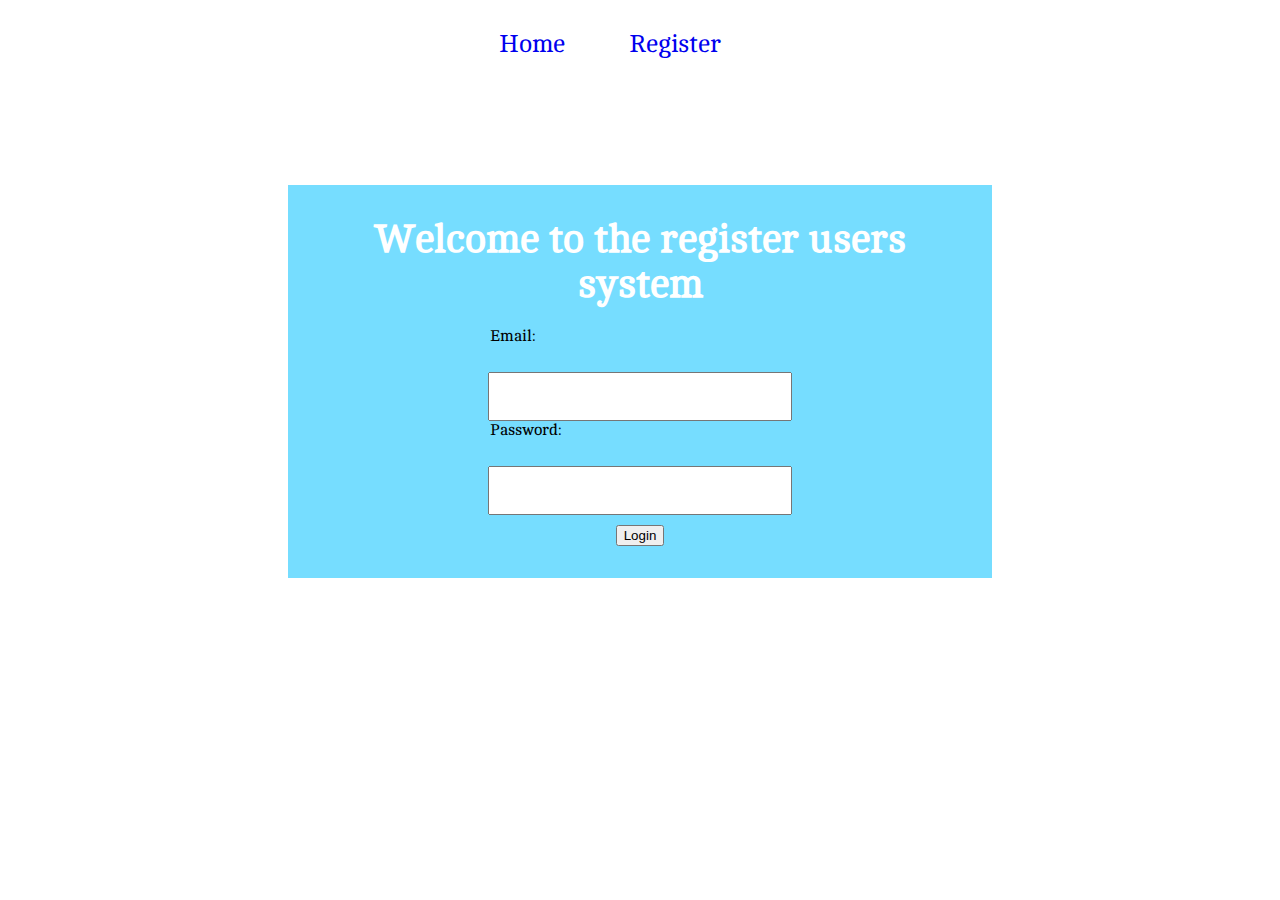
<file: index.html>
<!DOCTYPE html>
<html lang="en">
<head>
    <meta charset="UTF-8">
    <meta http-equiv="X-UA-Compatible" content="IE=edge">
    <meta name="viewport" content="width=device-width, initial-scale=1.0">
    <link href="https://cdn.jsdelivr.net/npm/bootstrap@5.1.3/dist/css/bootstrap.min.css" rel="stylesheet" integrity="sha384-1BmE4kWBq78iYhFldvKuhfTAU6auU8tT94WrHftjDbrCEXSU1oBoqyl2QvZ6jIW3" crossorigin="anonymous">
    <link rel="stylesheet" href="style/style.css">
    <title>Register Users</title>
</head>
<header>
        <nav class="menu">
        <a href="index.html">Home</a>
        <a href="register.html">Register</a>
    </nav>
</header>
<body>

    
    <div class="user-input">
      
        <h1>Welcome to the register users system</h1>
       
        <label>Email:</label>
        <input type="text" id="txtEmail">

        <label>Password:</label>
        <input type="Password" id="txtPassword">

        <div class="btn-login">
            <div>
                <button class="btn btn-light" id="btnLogin">Login</button>
            </div>
        </div>
    </div>

     <script src="https://ajax.googleapis.com/ajax/libs/jquery/3.6.0/jquery.min.js"></script> 
     <script src="scripts/storeManager.js"></script>
    <script src="scripts/login.js"></script>
</body>
</html>
</file>
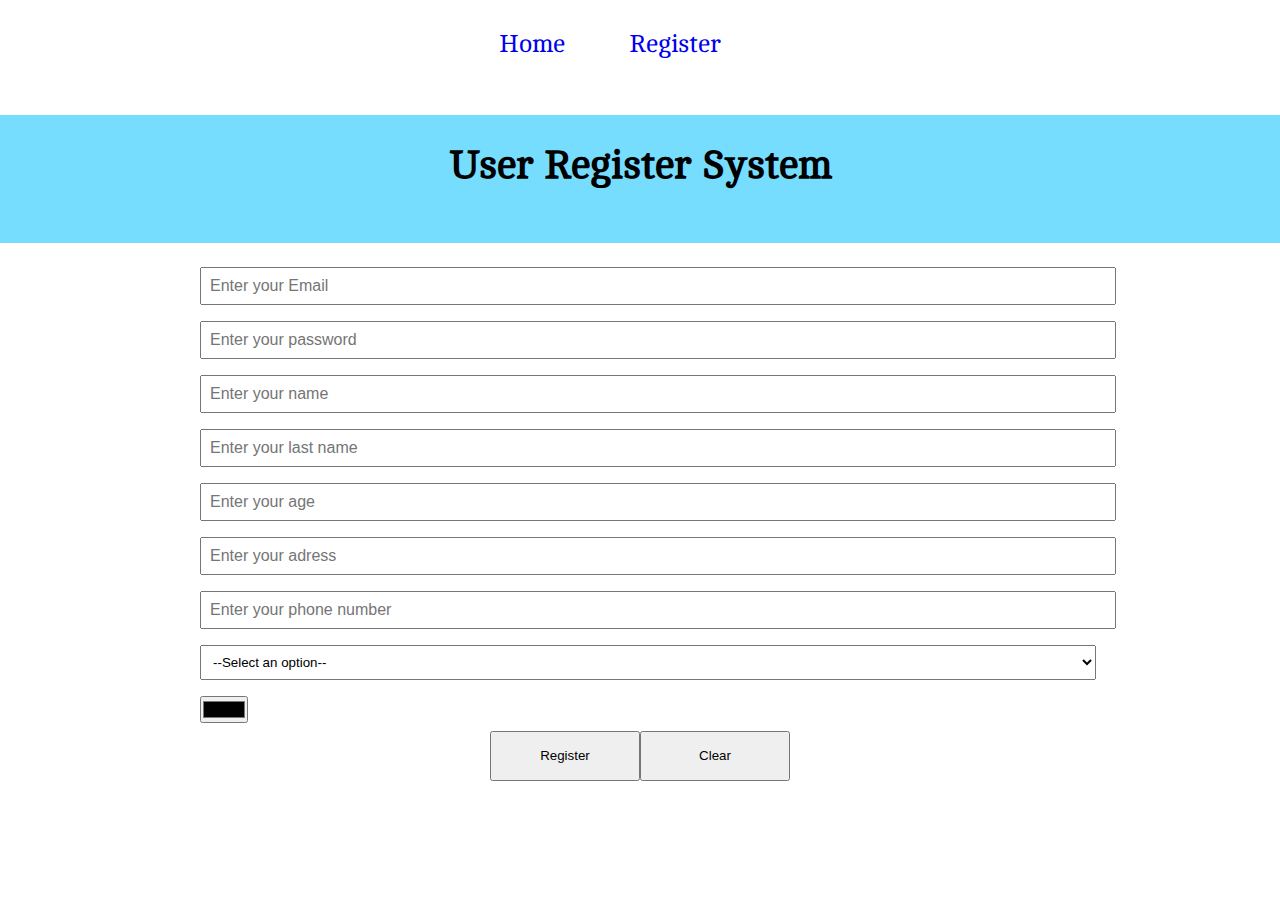
<file: register.html>
<!DOCTYPE html>
<html lang="en">
<head>
    <meta charset="UTF-8">
    <meta http-equiv="X-UA-Compatible" content="IE=edge">
    <meta name="viewport" content="width=device-width, initial-scale=1.0">
    <link href="https://cdn.jsdelivr.net/npm/bootstrap@5.1.3/dist/css/bootstrap.min.css" rel="stylesheet" integrity="sha384-1BmE4kWBq78iYhFldvKuhfTAU6auU8tT94WrHftjDbrCEXSU1oBoqyl2QvZ6jIW3" crossorigin="anonymous">
    <link rel="stylesheet" href="style/style.css">
    <title>User Registration System</title>
</head>
<header>
    <nav class="menu">
    <a href="index.html">Home</a>
    <a href="register.html">Register</a>
</nav>
</header>
<body>
    
    <!--create a form with email, password, first name, last name, age, address,phone number, payment, color-->
    <div class="register-container">
        <h1> User Register System</h1>
     <div class="form-container">
         <input type="text" placeholder="Enter your Email" id="txtEmail">
         <input type="password" placeholder="Enter your password" id="txtPassword">
         <input id="txtFirst" placeholder="Enter your name" >
         <input id="txtLast" placeholder="Enter your last name">
         <input id="txtAge" placeholder="Enter your age">
         <input id="txtAddress" placeholder="Enter your adress">
         <input id="txtPhone" placeholder="Enter your phone number"> 
         <select id ="selPayment">
             <option value="" disabled selected>--Select an option--</option>
             <option value="paypal">Paypal</option>
             <option value="check">Check</option>
             <option value="cash">Cash</option>
             <option value="videogames">Video Games</option>
             </select>
         <input id="txtColor" type=color placeholder="Select your favorite color">
        
         <div class="btn-register"><button Id="btnRegister" class="btn btn-outline-success" >Register</button>
            <button class="btn btn-danger" onclick="clearForm();">Clear</button>
        
     </div>

     </div>

    </div>
    
    <script src="https://ajax.googleapis.com/ajax/libs/jquery/3.6.0/jquery.min.js"></script> 
    <script src="scripts/storeManager.js"></script>
    <script src="scripts/app.js"></script>
</body>
</html>
</file>
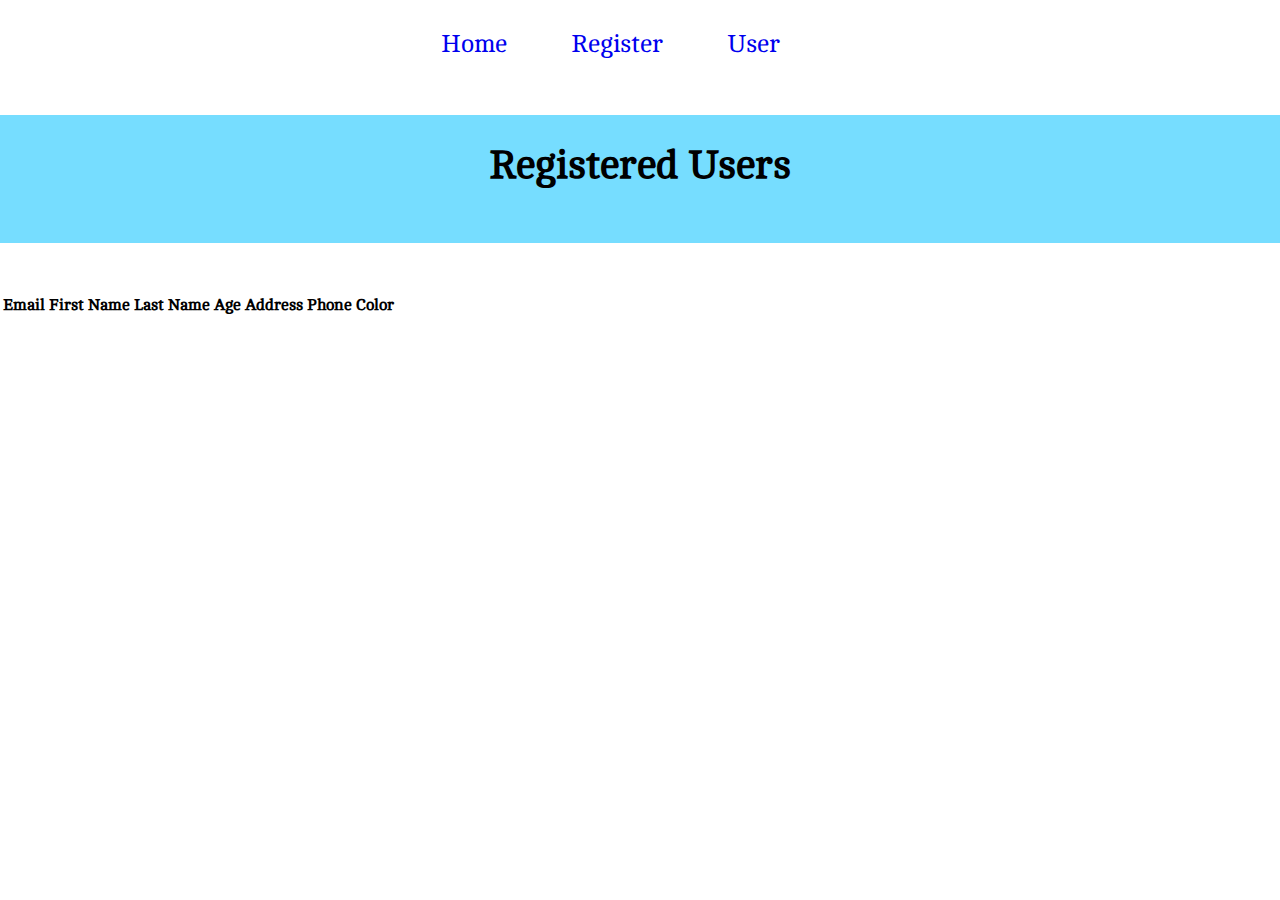
<file: user.html>
<!DOCTYPE html>
<html lang="en">
<head>
    <meta charset="UTF-8">
    <meta http-equiv="X-UA-Compatible" content="IE=edge">
    <meta name="viewport" content="width=device-width, initial-scale=1.0">
    <link href="https://cdn.jsdelivr.net/npm/bootstrap@5.1.3/dist/css/bootstrap.min.css" rel="stylesheet" integrity="sha384-1BmE4kWBq78iYhFldvKuhfTAU6auU8tT94WrHftjDbrCEXSU1oBoqyl2QvZ6jIW3" crossorigin="anonymous">
    <link rel="stylesheet" href="style/style.css">
    <title>Users</title>
</head>
<header>
    <nav class="menu">
    <a href="index.html">Home</a>
    <a href="register.html">Register</a>
    <a href="user.html">User</a>
    <link rel="stylesheet" href="style/style.css">
</nav>
</header>

<body>
    <div  class="register-container">
    <h1>Registered Users</h1>
</div>
<div class="table-users">
    <table table class="table table-dark table-hover">
        <thead>
            <th>Email</th>
            <th>First Name</th>
            <th>Last Name</th>
            <th>Age</th>
            <th>Address</th>
            <th>Phone</th>
            <th>Color</th>
    

        </thead>
        <tbody id="tblUsers">

        </tbody>
    </div>
    </table>
    <script src="https://ajax.googleapis.com/ajax/libs/jquery/3.6.0/jquery.min.js"></script> 
    <script src="scripts/storeManager.js"></script>
    <script src="scripts/list.js"> </script>
</body>
</html>
</file>
<file: style/style.css>
@import url('https://fonts.googleapis.com/css2?family=Cambo&display=swap');

*{
    margin:0;
    text-decoration: none;
}
body{
    font-family:'Cambo', serif; 
}

/*Header Section*/
header{
    height: 9.4vh;
}
header nav a{

    margin-right: 60px;
    font-size:25px;
    font-weight: 100;
}
header nav{
    text-align: center;
    position: relative;
    top:30px;
}




/*Body Section*/



.form-container{
    width: 70%;
    margin: 1rem auto;
}
.form-container input,.form-container select{
    width:100%;
    padding: 0.5rem;
    margin: 0.5rem;
}
.form-container input[type="color"]{
    width: 3rem;
    padding: 0;
}
h1{
    text-align: center;
    font-size: 40px;
}
.btn-register{
    display: flex;
    align-items: center;
    justify-content: center;
}
.btn-register button{
    width: 150px;
    height: 50px;
}
.user-input{
    display: flex;
    flex-direction: column;
    align-items:center ;
    justify-content: center;
    margin-left: auto;
    margin-right: auto;
    margin-top: 100px;
    background-color: rgb(118, 221, 255);
    padding:2rem;
    width: 50%;
    
}
.btn-login{
    margin-top: 10px;
}
.user-input h1{
    font-size:40px;
    color:white;
    font-weight: 700;
    margin-bottom: 20px;

}
input{
    font-size:16px;
    padding:0.2px;

}
.user-input input,label{
    width: 300px;
    height: 45px;
}
.register-container{
    margin-top: 30px;

}
.register-container h1{
    background-color: rgb(118, 221, 255) ;
    height:100px; 
    top:-30px;
    padding-top: 28px;
}
/* User Style */

.table-users{
    margin-top: 50px;
}
</file>
